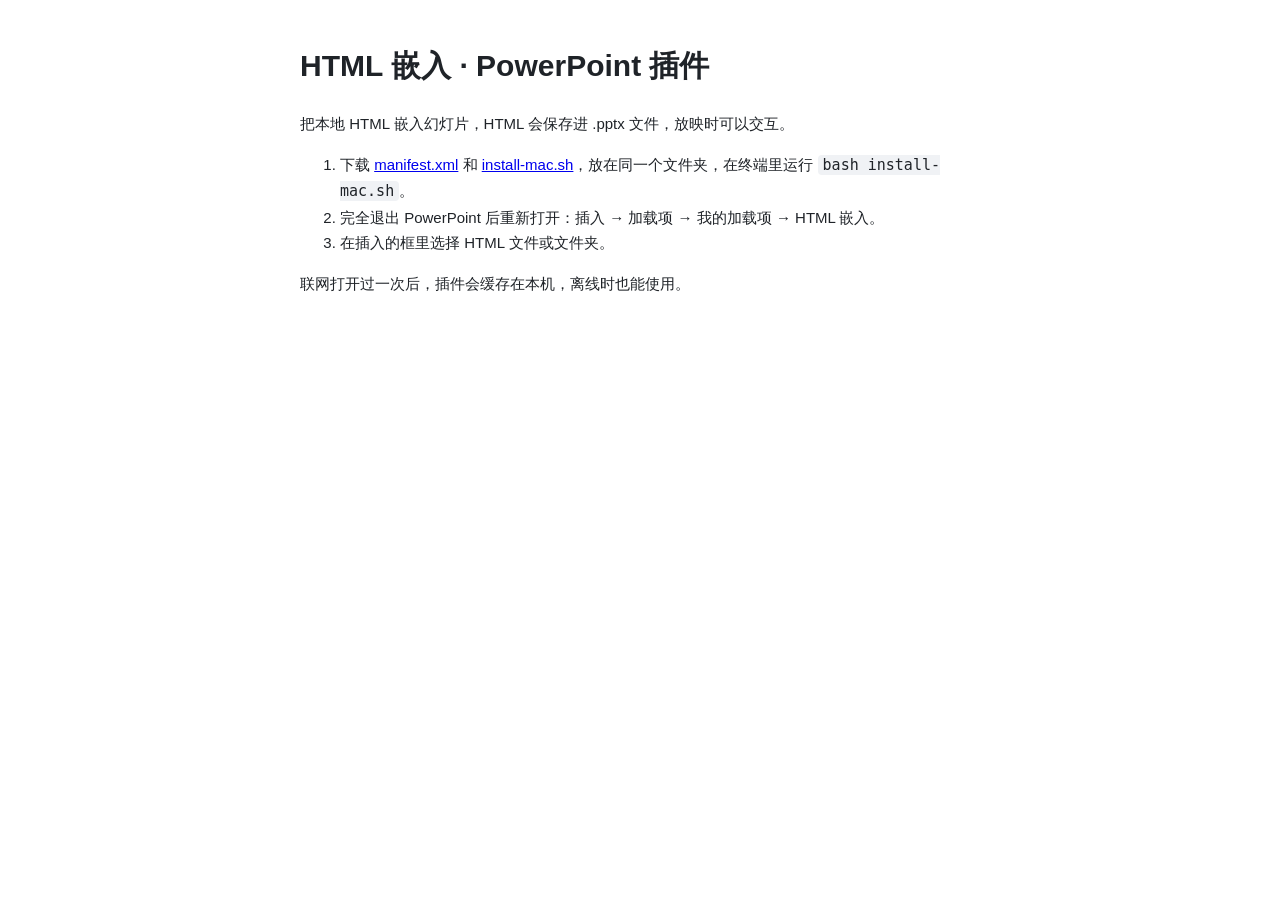
<file: index.html>
<!DOCTYPE html>
<html lang="zh-CN"><head><meta charset="utf-8"><meta name="viewport" content="width=device-width, initial-scale=1">
<title>HTML 嵌入 · PowerPoint 插件</title>
<style>body{font:15px/1.7 -apple-system,"PingFang SC",sans-serif;max-width:680px;margin:40px auto;padding:0 16px;color:#1f2328;background:#fff}code{background:#f0f2f5;padding:1px 5px;border-radius:4px}</style>
</head><body>
<h1>HTML 嵌入 · PowerPoint 插件</h1>
<p>把本地 HTML 嵌入幻灯片，HTML 会保存进 .pptx 文件，放映时可以交互。</p>
<ol>
<li>下载 <a href="manifest.xml" download>manifest.xml</a> 和 <a href="install-mac.sh" download>install-mac.sh</a>，放在同一个文件夹，在终端里运行 <code>bash install-mac.sh</code>。</li>
<li>完全退出 PowerPoint 后重新打开：插入 → 加载项 → 我的加载项 → HTML 嵌入。</li>
<li>在插入的框里选择 HTML 文件或文件夹。</li>
</ol>
<p>联网打开过一次后，插件会缓存在本机，离线时也能使用。</p>
</body></html>
</file>
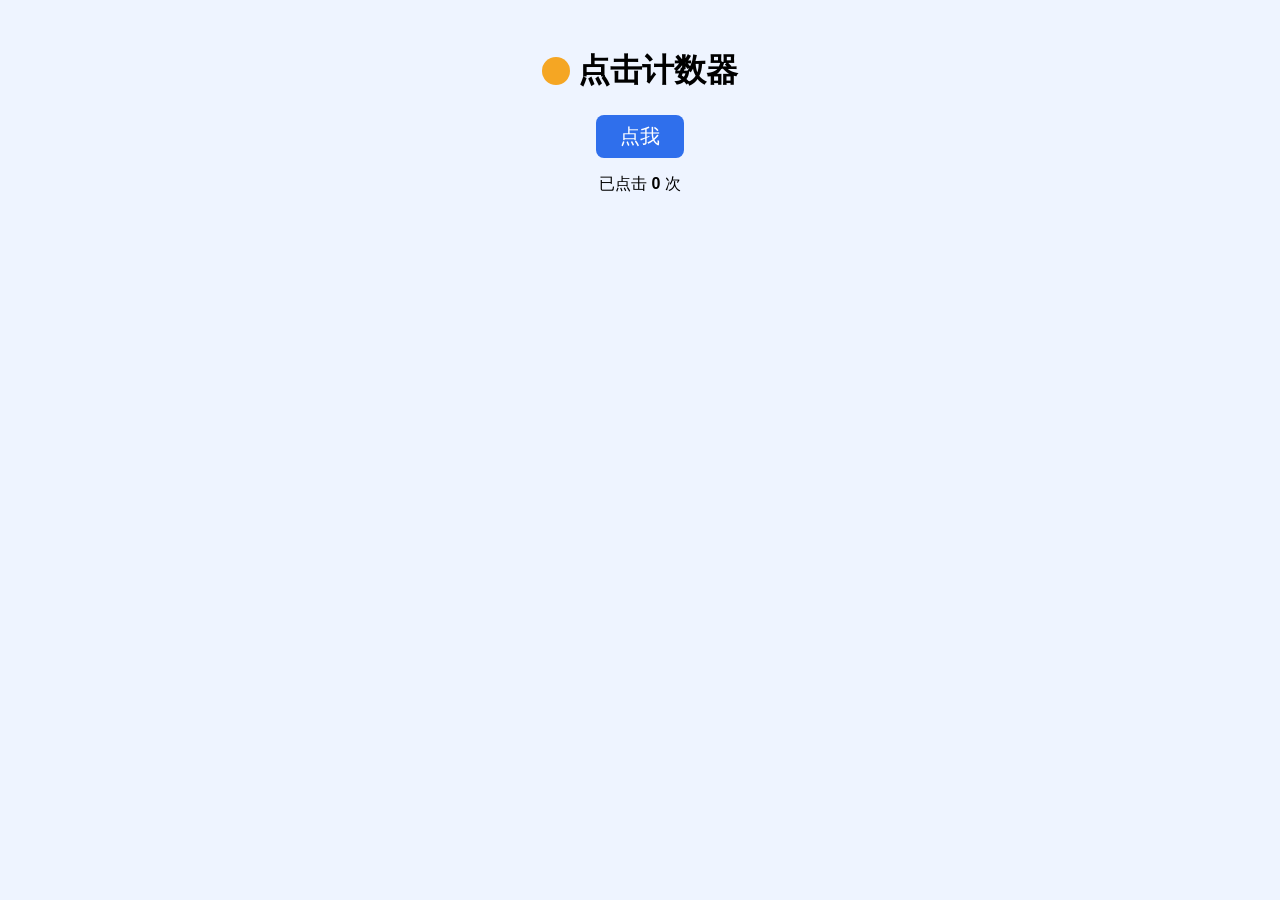
<file: demo/index.html>
<!DOCTYPE html>
<html lang="zh-CN">
<head>
<meta charset="utf-8">
<title>示例：可交互的 HTML</title>
<link rel="stylesheet" href="assets/demo.css">
</head>
<body>
  <h1><img src="assets/logo.svg" alt="" width="28"> 点击计数器</h1>
  <button id="b">点我</button>
  <p>已点击 <b id="n">0</b> 次</p>
  <canvas id="c" width="300" height="80"></canvas>
  <script src="assets/demo.js"></script>
</body>
</html>
</file>
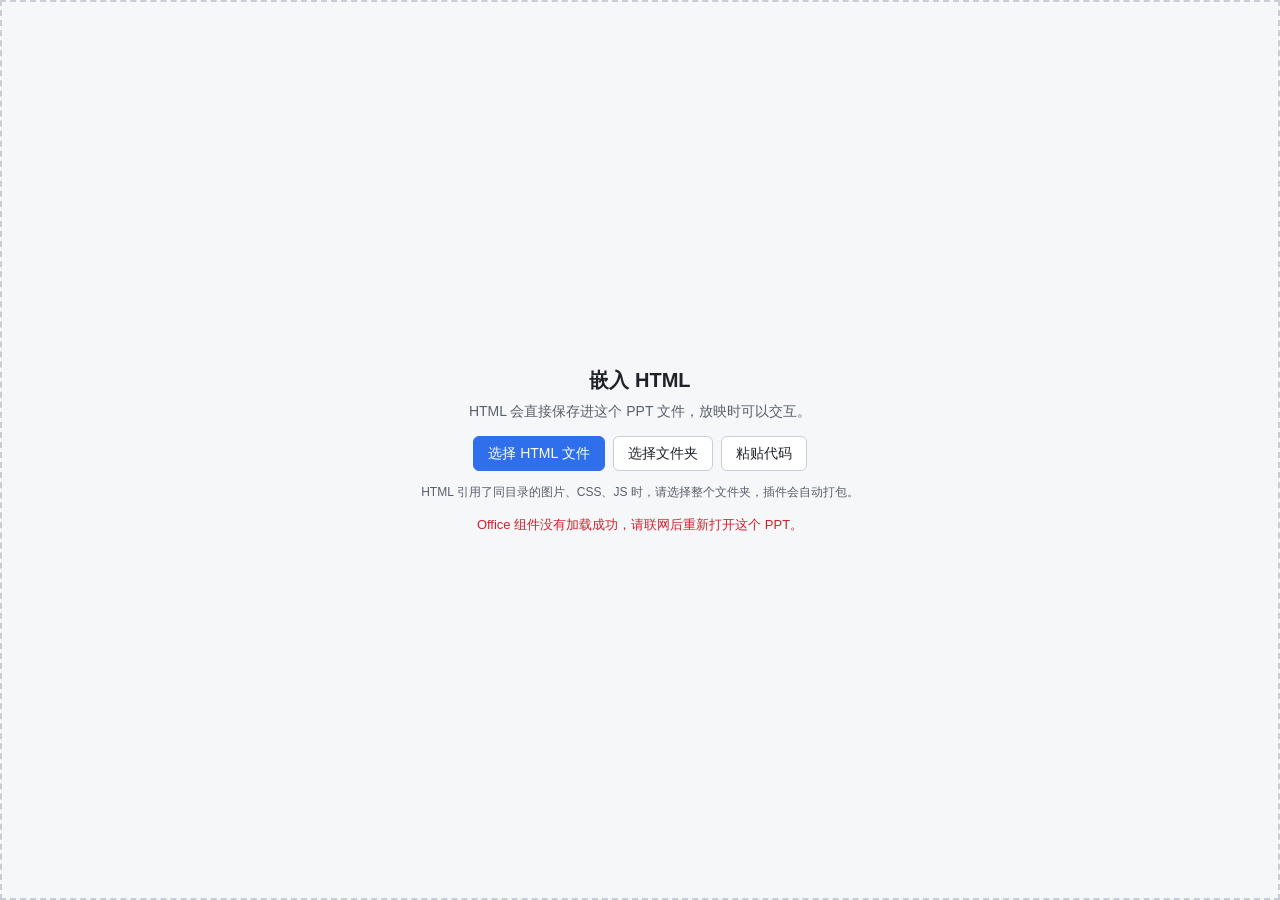
<file: content.html>
<!DOCTYPE html>
<html lang="zh-CN">
<head>
  <meta charset="utf-8">
  <meta name="viewport" content="width=device-width, initial-scale=1">
  <title>HTML 嵌入</title>
  <link rel="stylesheet" href="style.css">
  <script src="https://appsforoffice.microsoft.com/lib/1/hosted/office.js"></script>
  <script src="app.js" defer></script>
</head>
<body>
  <!-- 空状态：选择 HTML -->
  <section id="picker" class="picker" hidden>
    <div class="card">
      <h1>嵌入 HTML</h1>
      <p class="hint">HTML 会直接保存进这个 PPT 文件，放映时可以交互。</p>
      <div class="buttons">
        <button id="btnFile" class="primary">选择 HTML 文件</button>
        <button id="btnFolder">选择文件夹</button>
        <button id="btnPaste">粘贴代码</button>
      </div>
      <p class="hint small">HTML 引用了同目录的图片、CSS、JS 时，请选择整个文件夹，插件会自动打包。</p>
      <div id="pasteBox" class="paste" hidden>
        <textarea id="pasteArea" placeholder="把 HTML 代码粘贴到这里"></textarea>
        <div class="buttons">
          <button id="btnPasteOk" class="primary">使用这段代码</button>
          <button id="btnPasteCancel">取消</button>
        </div>
      </div>
      <p id="status" class="status" role="status"></p>
      <button id="btnBack" class="link" hidden>返回当前内容</button>
    </div>
    <input id="fileInput" type="file" accept=".html,.htm,text/html" hidden>
    <input id="folderInput" type="file" webkitdirectory multiple hidden>
  </section>

  <!-- 显示状态 -->
  <section id="viewer" class="viewer" hidden>
    <iframe id="frame" title="嵌入的 HTML"
      sandbox="allow-scripts allow-same-origin allow-forms allow-modals allow-popups allow-pointer-lock allow-downloads"
      allow="fullscreen; clipboard-read; clipboard-write; autoplay"></iframe>
    <div id="toolbar" class="toolbar">
      <button id="btnSmaller" title="缩小内容">−</button>
      <button id="btnBigger" title="放大内容">+</button>
      <button id="btnFit" title="自动缩放到装下整页">适应</button>
      <button id="btnReload" title="重新运行">刷新</button>
      <button id="btnChange" title="换一个 HTML">更换</button>
    </div>
  </section>
</body>
</html>
</file>
<file: demo/assets/demo.css>
body { font-family: -apple-system, "PingFang SC", sans-serif; text-align: center; padding: 20px;
  background: url(bg.svg) center / cover; }
h1 { display: flex; gap: 8px; align-items: center; justify-content: center; }
button { font-size: 20px; padding: 8px 24px; border-radius: 8px; border: 0; background: #2f6fec; color: #fff; }
</file>
<file: style.css>
* { box-sizing: border-box; }
html, body { margin: 0; height: 100%; overflow: hidden; background: #fff; color: #1f2328;
  font: 14px/1.5 -apple-system, BlinkMacSystemFont, "PingFang SC", "Segoe UI", sans-serif; }
[hidden] { display: none !important; }

.picker { height: 100%; display: flex; align-items: center; justify-content: center; padding: 16px;
  background: #f6f7f9; border: 2px dashed #c9ced6; }
.picker.drag { background: #eaf2ff; border-color: #2f6fec; }
.card { max-width: 520px; width: 100%; text-align: center; }
h1 { font-size: 20px; margin: 0 0 6px; }
.hint { margin: 0 0 14px; color: #57606a; }
.hint.small { font-size: 12px; margin-top: 12px; }
.buttons { display: flex; gap: 8px; justify-content: center; flex-wrap: wrap; }
button { font: inherit; padding: 6px 14px; border-radius: 6px; border: 1px solid #c9ced6;
  background: #fff; color: #1f2328; cursor: pointer; }
button:hover { background: #f0f2f5; }
button.primary { background: #2f6fec; border-color: #2f6fec; color: #fff; }
button.primary:hover { background: #255fd1; }
button.link { border: 0; background: none; color: #2f6fec; margin-top: 8px; }
.paste { margin-top: 12px; }
.paste textarea { width: 100%; height: 140px; font: 12px/1.4 ui-monospace, Menlo, monospace;
  border: 1px solid #c9ced6; border-radius: 6px; padding: 8px; margin-bottom: 8px; resize: vertical; }
.status { min-height: 1.5em; margin: 10px 0 0; color: #57606a; font-size: 13px; }
.status.error { color: #cf222e; }

.viewer { position: relative; height: 100%; overflow: hidden; }
.viewer iframe { position: absolute; top: 0; left: 0; display: block; width: 100%; height: 100%;
  border: 0; background: #fff; transform-origin: 0 0; }
/* 工具栏：右上角一个小把手，鼠标移上去才展开 */
.toolbar { position: absolute; top: 4px; right: 4px; z-index: 2; display: flex; gap: 3px; align-items: center;
  width: 14px; height: 14px; padding: 0; border-radius: 7px; overflow: hidden;
  background: rgba(127,127,127,.4); font-size: 11px; }
.toolbar button { display: none; padding: 1px 7px; font-size: 11px; line-height: 1.6; }
.toolbar:hover { width: auto; height: auto; padding: 3px; background: rgba(255,255,255,.95);
  box-shadow: 0 1px 4px rgba(0,0,0,.3); }
.toolbar:hover button { display: inline-block; }
/* 放映时隐藏工具栏 */
body.slideshow .toolbar { display: none; }
</file>
